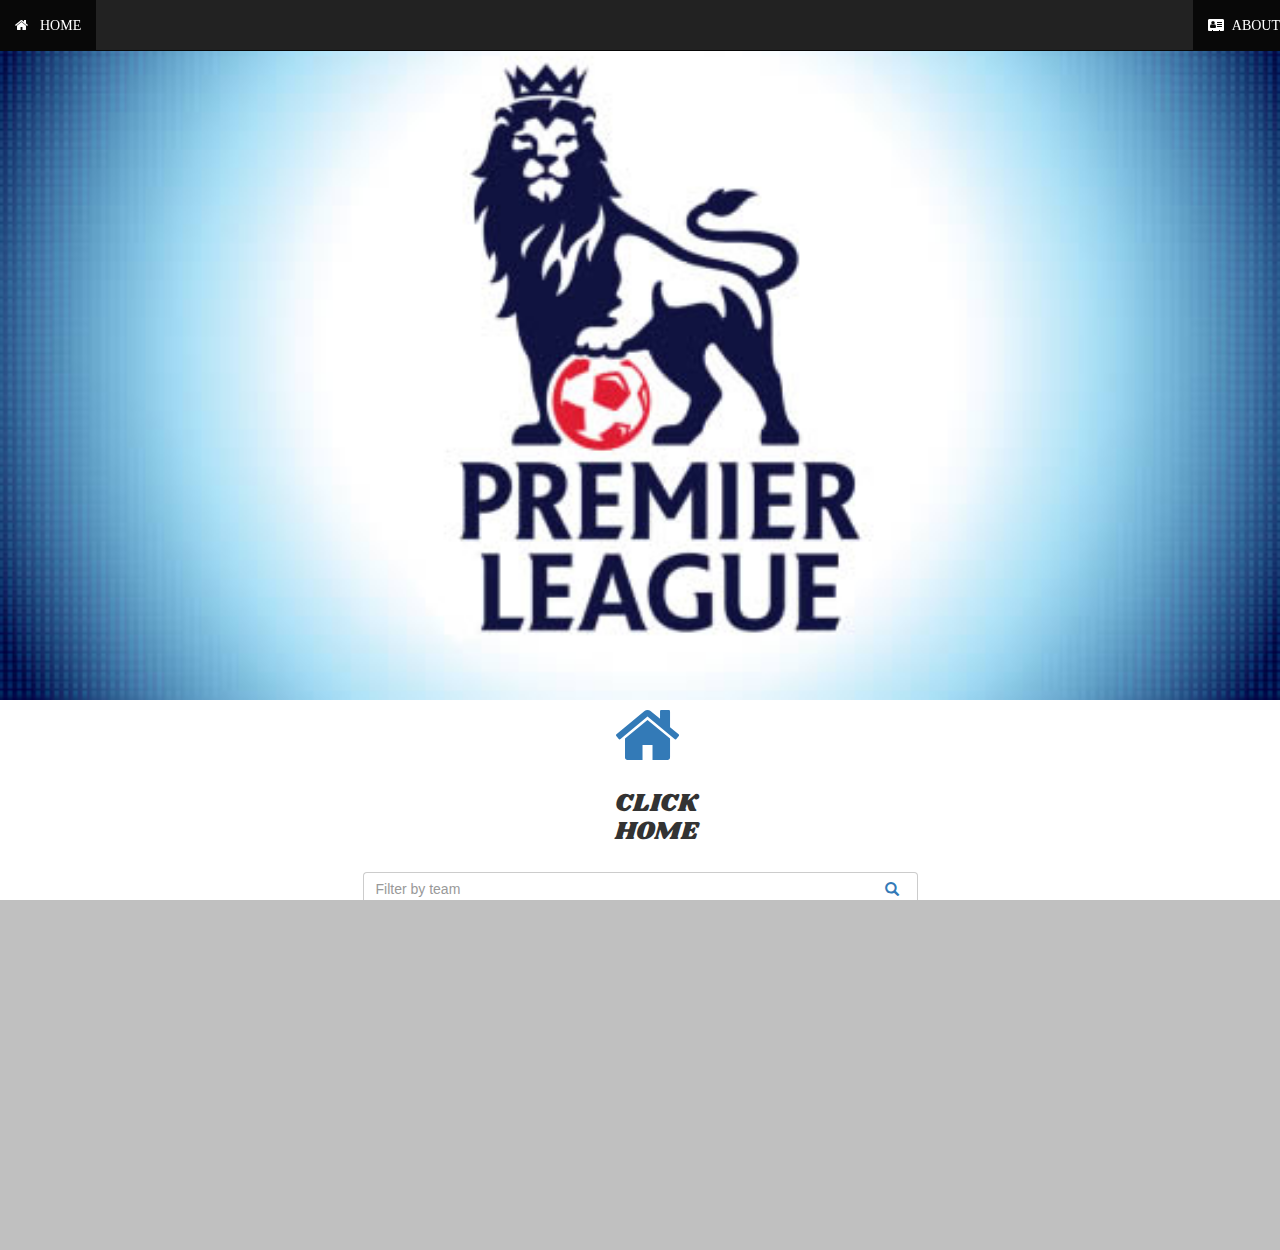
<file: index.html>
<!DOCTYPE html>
<html ng-app="myApp">
<head>
	<title>Premier league</title>
	<meta charset="utf-8">
  <meta name="viewport" content="width=device-width, initial-scale=1">
	<link rel="stylesheet" type="text/css" href="main.css">
<link rel="stylesheet" href="https://maxcdn.bootstrapcdn.com/bootstrap/3.3.7/css/bootstrap.min.css" integrity="sha384-BVYiiSIFeK1dGmJRAkycuHAHRg32OmUcww7on3RYdg4Va+PmSTsz/K68vbdEjh4u" crossorigin="anonymous">
<link rel="stylesheet" href="https://cdnjs.cloudflare.com/ajax/libs/font-awesome/4.7.0/css/font-awesome.min.css">

	<link href="https://fonts.googleapis.com/css?family=Bitter|Lobster|Roboto+Slab|Ropa+Sans|Yanone+Kaffeesatz|Shrikhand" rel="stylesheet">
</head>

<nav class="navbar navbar-inverse navbar-fixed-top">
  
    <ul class="nav navbar-nav">
      <li class="active"><a href="#"><i class="fa fa-home" aria-hidden="true"> &nbsp HOME</i></a></li></ul>
      <ul class="nav navbar-nav navbar-right">
      <li class="active"><a href="#about"><i class="fa fa-address-card" aria-hidden="true">&nbsp ABOUT</i></a></li></ul>
    
 
</nav>
<body>
<div class="navig image-responsive"></div>
<div ng-controller="mainController">
<div class="home"><a href="#"><i class="fa fa-home fa-5x" aria-hidden="true"></i></a><h3 style="font-family:'Shrikhand', cursive;font-size: 2vmax">CLICK HOME</h3></div>
<div class="search">
<div class="container">
	<div class="row" >
        <div class="col-sm-6 col-sm-offset-3">
            <div id="imaginary_container"> 
                <div class="input-group stylish-input-group">
                    <input type="text" class="form-control"  placeholder="Filter by team" ng-model="name" >
                    <span class="input-group-addon">
                      <a href="#/filter" > <button type="botton">
                            <span class="glyphicon glyphicon-search"></span>
                        </button> </a>
                    </span>
                </div>
            </div>
        </div>
	</div>
</div>
</div>
<div class="search">
<div class="container">
	<div class="row">
        <div class="col-sm-6 col-sm-offset-3">
            <div id="imaginary_container"> 
                <div class="input-group stylish-input-group">
                    <input type="text" class="form-control"  placeholder="Filter by year(2015/2016/2017)" ng-model="year" >
                     <span class="input-group-addon">
                        <a href="#/filter" > <button type="botton">
                            <span class="glyphicon glyphicon-search"></span>
                        </button> </a>
                    </span>
  
  
                </div>
            </div>
        </div>
	</div>
</div>
</div>

<div class="search">
<div class="container">
	<div class="row">
        <div class="col-sm-6 col-sm-offset-3">
            <div id="imaginary_container"> 
                <div class="input-group stylish-input-group">
                    <input type="text" class="form-control"  placeholder="Filter by score1" ng-model="score.score1">
                    <span class="input-group-addon">
                       <a href="#/filter" > <button type="botton">
                            <span class="glyphicon glyphicon-search"></span>
                        </button> </a>
                </div>
            </div>
        </div>
	</div>
</div>
</div>
<div class="search">
<div class="container">
	<div class="row">
        <div class="col-sm-6 col-sm-offset-3">
            <div id="imaginary_container"> 
                <div class="input-group stylish-input-group">
                    <input type="text" class="form-control"  placeholder="Filter by score2" ng-model="score.score2">
                    <span class="input-group-addon">
                     <a href="#/filter" > <button type="botton">
                            <span class="glyphicon glyphicon-search"></span>
                        </button> </a>
                    </span>
                </div>
            </div>
        </div>
	</div>
</div>
</div>
<div ng-view></div><!--dynamic part of the page-->
</div>
<footer id='/about' style="background-color: black">
<div class="container">
<div class="row">
<div class=col-lg-12>
<h2 style="text-align: center;font-size: 3vmax;color: white;">ABOUT</h2>
<div style="color: white;font-size: 1vmax;"><p>The Premier League is an English professional league for men's association football clubs.The Premier League is a corporation in which the 20 member clubs act as shareholders. Seasons run from August to May. Teams play 38 matches each (playing each team in the league twice, home and away), totalling 380 matches in the season.Most games are played on Saturday and Sunday afternoons; others during weekday evenings. It is colloquially known as the Premiership and outside the UK it is commonly referred to as the English Premier League (EPL).</p><p>
Get the deatils of all the matches and the teams of EPL season 2015 and season 2016 here!!!!</div>
</div>
</div>
</div>
<script src="https://code.angularjs.org/1.6.5/angular.min.js"></script>
<script src="https://code.angularjs.org/1.6.5/angular-route.min.js"></script>
<script type="text/javascript" src="angular/app.js"></script>
<script type="text/javascript" src="angular/routes.js"></script>
</body>
</html>
</file>
<file: main.css>
html,
body {
    width: 100%;
    height: 100%;
    padding: 0;
    margin: 0;
    background-color: #C0C0C0;
    overflow-x: hidden;
}
nav {
    padding: 0;
    margin: 0;
}
.navig {
    background-image: url("epl2.jpg");
    height: 700px;
    width: 100%;
    min-height: auto;
    -webkit-background-size: cover;
    -moz-background-size: cover;
    background-size: cover;
    -o-background-size: cover;
    background-position: center;
    padding: 0;
    margin: 0;
}
.stylish-input-group .input-group-addon {
    background: white !important;
}
.stylish-input-group .form-control {
    border-right: 0;
    box-shadow: 0 0 0;
    border-color: #ccc;
}
.stylish-input-group button {
    border: 0;
    background: transparent;
}
.search {
    margin-top: 2vmax;
}
.home {
    width: 50px;
    margin: 0 auto;
}
</file>
